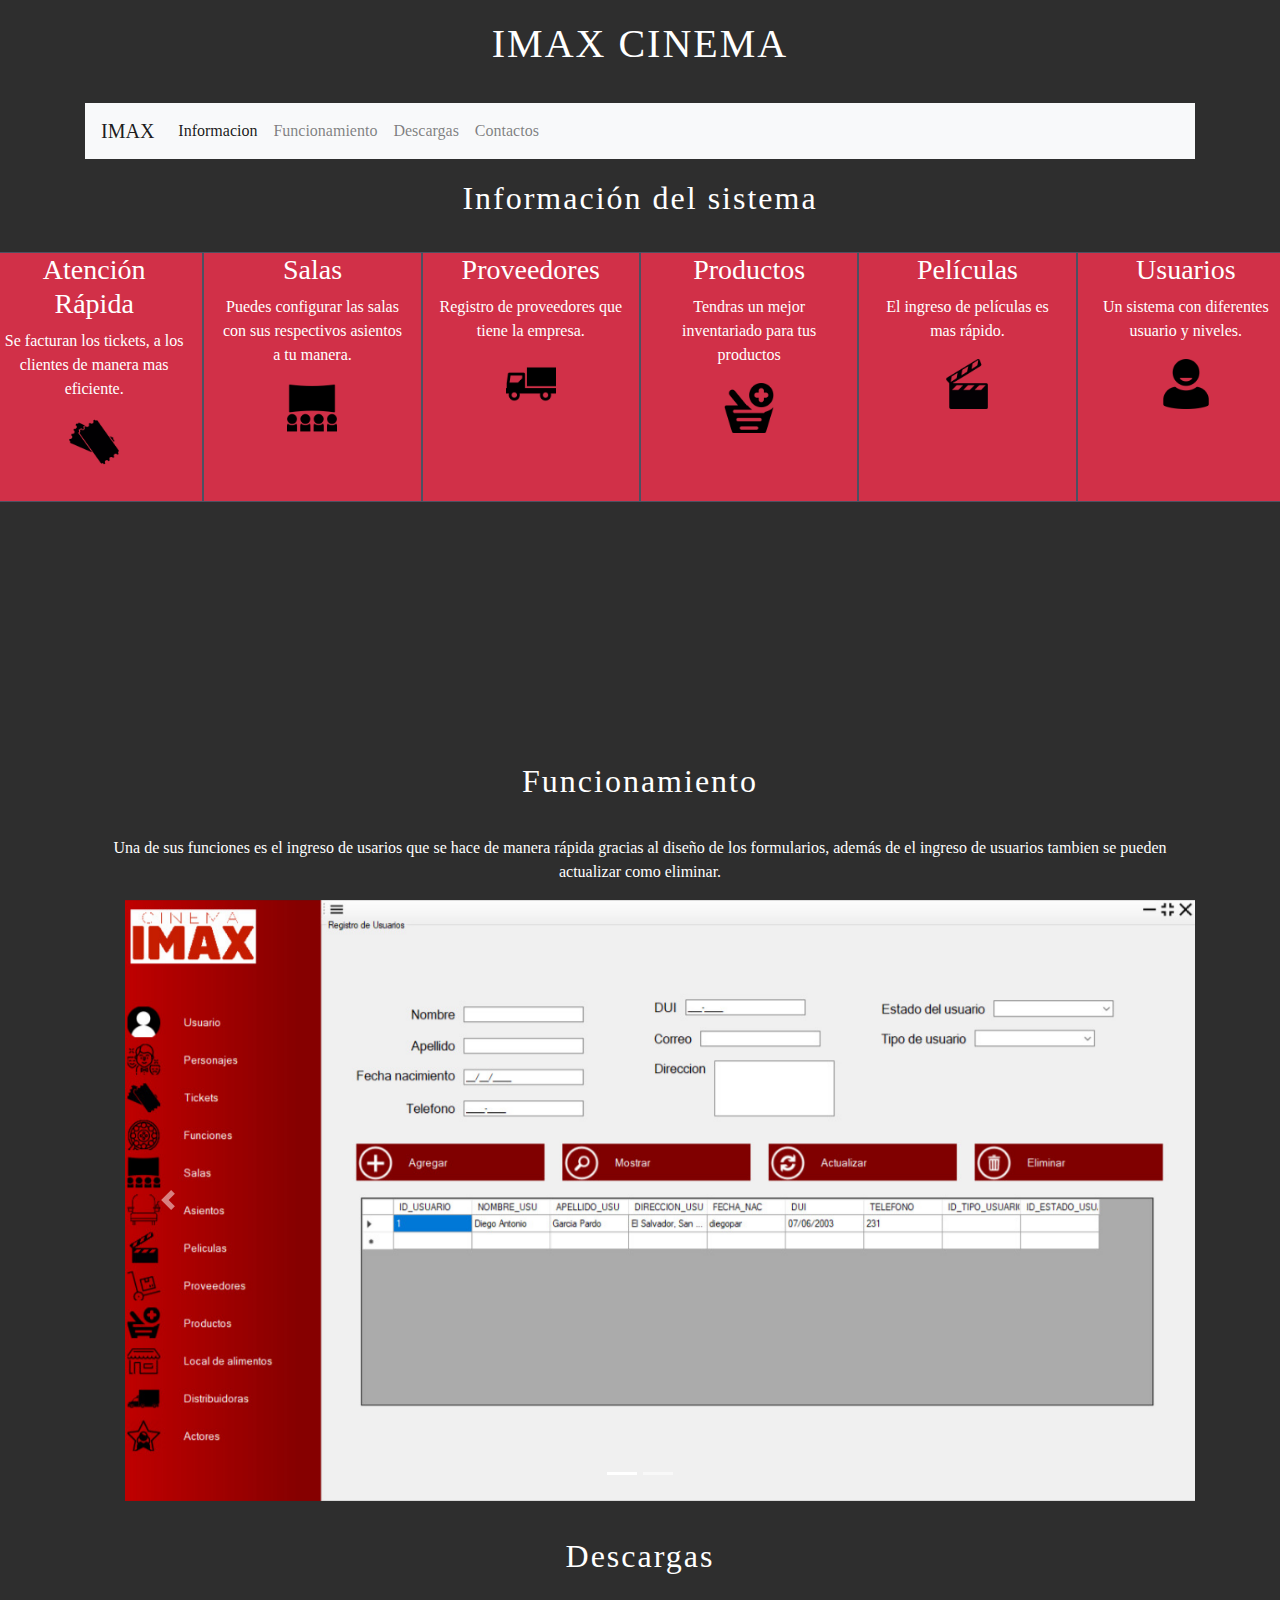
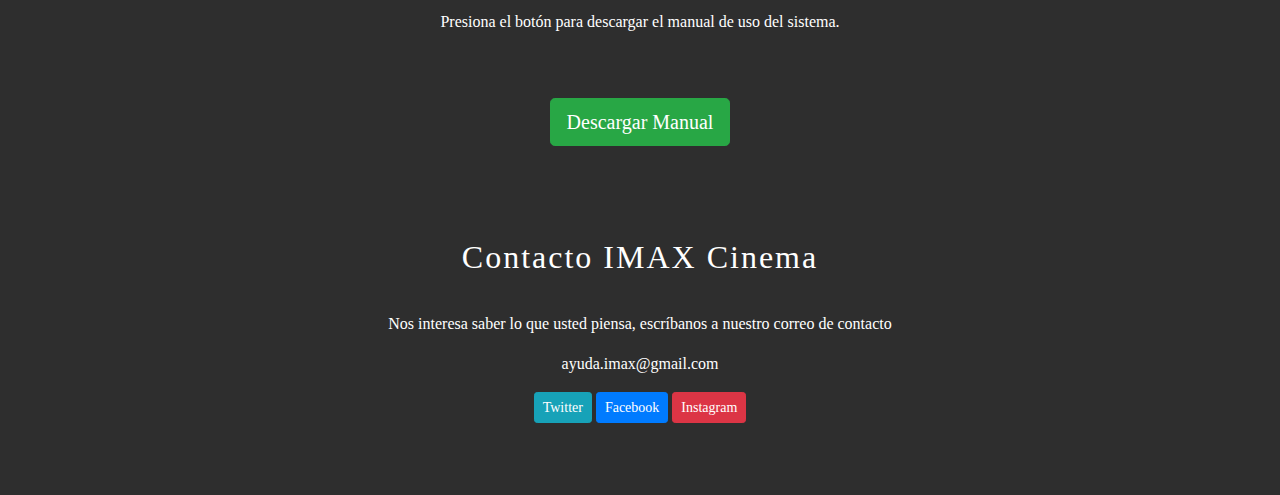
<file: pagina imax/index.html>
<!DOCTYPE html>
<html>
<head lang="ES">
	<title> ►IMAX CINEMA◄ </title>
	<meta charset="utf-8">
		<meta name="viewport" content="width=device-width, user-scalable=no, minimum-scale=1.0, maximum-scale=1.0, initial-scale=1.0">
	<link rel="stylesheet" type="text/css" href="css/bootstrap.min.css">
	<link rel="stylesheet" type="text/css" href="css/index.css">
</head>

<body>
	<div class="container">
		<div class="row banner">
			<div class="col-xs-12 col-sm-12 col-md-12 col-lg-12 col-xl-12">
				<center>
					<h1>IMAX CINEMA</h1>
				</center>
			</div>
		</div>
	</div>

	<div class="container">
		<nav class="navbar navbar-expand-lg navbar-light bg-light navbar-fixed-top">
  <a class="navbar-brand" href="#">IMAX</a>
  <button class="navbar-toggler" type="button" data-toggle="collapse" data-target="#navbar-1" aria-controls="navbarSupportedContent" aria-expanded="false" aria-label="Toggle navigation">
    <span class="navbar-toggler-icon"></span>
  </button>

  <div class="collapse navbar-collapse" id="navbar-1">
    <ul class="navbar-nav mr-auto">
      <li class="nav-item active">
        <a class="nav-link" href="#info">Informacion<span class="sr-only"></span></a>
      </li>
      <li class="nav-item">
        <a class="nav-link" href="#Funcionamiento">Funcionamiento</a>
      </li>
      <li class="nav-item">
        <a class="nav-link" href="#descargas">Descargas</a>
      </li>
      <li class="nav-item">
        <a class="nav-link" href="#contacto">Contactos</a>
      </li>
    </ul>
  </div>
</nav>
	</div>
		
			
			<center>
				<h2 id="info">Información del sistema</h2>
			</center>

		<div id="rowInfo" class="row align-items-center">
				<div id="colInfo" class="col">
					<h3>Atención Rápida</h3>
					<p>Se facturan los tickets, a los clientes de manera mas eficiente.</p>
					<img src="img/Tickets.png" width="50px" height="50px">
				</div>
				<div id="colInfo" class="col">
					<h3>Salas</h3>
					<p>Puedes configurar las salas con sus respectivos asientos a tu manera.</p>
					<img src="img/sala.png" width="50px" height="50px">
				</div>
				<div id="colInfo" class="col">
					<h3>Proveedores</h3>
					<p>Registro de proveedores que tiene la empresa.</p> 
					<img src="img/prov.png" width="50px" height="50px">
				</div>
				<div id="colInfo" class="col">
					<h3>Productos</h3>
					<p>Tendras un mejor inventariado para tus productos</p>
					<img src="img/productos.png" width="50px" height="50px"> 
				</div>
				<div id="colInfo" class="col">
					<h3>Películas</h3>
					<p>El ingreso de películas es mas rápido.</p>       
					<img src="img/peli.png" width="50px" height="50px">            
				</div>
				<div id="colInfo" class="col">
					<h3>Usuarios</h3>
					<p>Un sistema con diferentes usuario y niveles. </p> 
					<img src="img/user.png" width="50px" height="50px">
				</div>
			</div>
			<!-- Fin Alineación -->
			<br>
			<br>
			<br>
			<br>
			<br>
			<br>
			<br>
			<br>
			<br>
			<br>

			<div class="container">
			<div id="Funcionamiento" class="row">
				<div class="col">
					<center>
						<h2>Funcionamiento</h2>
						<p>Una de sus funciones es el ingreso de usarios que se hace de manera rápida gracias al diseño de los formularios, además de el ingreso de usuarios tambien se pueden actualizar como eliminar.</p>
					</center>
					<div id="carrusel" class="carousel slide" data-ride="carousel">
						<!--Indicadores-->
						<ol class="carousel-indicators">
							<li data-target="#carrusel" data-slide-to="0" class="active"></li>
							
							<li data-target="#carrusel" data-slide-to="1"></li>
							
						</ol>
						<ol>
							<!--Configuracion de imagenes-->

							<div class="carousel-inner ">
								<div class="carousel-item active">
									<img src="img/info.jpeg" class="d-block w-100 img-fluid" alt="info" class="img-responsive">
								</div>
								<div class="carousel-item">
									<img src="img/imax.png" class="d-block w-100 img-fluid" alt="info" class="img-responsive">
								</div>
							</div>
							<!--Controles-->
							<a class="carousel-control-prev" href="#carrusel" role="button" data-slide="prev">
								<span class="carousel-control-prev-icon" aria-hidden="true"></span>
								<span class="sr-only">Previous</span>
							</a>
							
						</ol>
					</div>

					
				</div>
			</div>
		</div>
		<!-- Fin Carrusel -->

		<section id="descargas">

      <div class="container">
      	<div class="row">
      		<div class="col">
      			<center>
      			<h2>Descargas</h2>
        		<p>Presiona el botón para descargar el manual de uso del sistema.</p>
        		<br><br>
        		<button class="btn btn-success btn-lg ">Descargar Manual</button>
      			</center>
      			
      		</div>
      	</div>
      		
      </div>
    </section>

    <br>
    <br>
    <br>

    <section id="contacto">
      <div class="row">
        <div class="col">
        	<center>
        <h2>Contacto IMAX Cinema</h2>
        <p>Nos interesa saber lo que usted piensa, escríbanos a nuestro correo de contacto</p>
        <p>ayuda.imax@gmail.com</p>
         <a href="https://twitter.com/Ayudaimax_" class="btn btn-sm btn-info">Twitter</a>
         <a href="https://www.facebook.com/Imax-Cinema-108153773861393" class="btn btn-sm btn-primary ">Facebook</a>
         <a href="#" class="btn btn-sm btn-danger ">Instagram</a>
        	</center>

        </div>
      </div>
    </section>
    <br><br><br>
	</div>
</body>
<script src="js/jquery-3.4.1.min.js"></script>	
<script src="js/bootstrap.min.js"></script>

</html>
</file>
<file: pagina imax/css/index.css>
html{
	width: 100%;
	height: 100%;
}

body{
	width: 100%;
	height: 100%;
	font-family: Berlin Sans FB;
	color: white;
	background-color: #2E2E2E;
}

h1{
	font-family: Ink Free;
	margin: 20px 0 35px;
	letter-spacing: 2px;
}

h2{
	font-family: Book Antiqua;
	margin: 20px 0 35px;
	letter-spacing: 2px;
}

#colInfo{
	background-color: #D13048;
	border: 1px solid #4D5061;
	text-align: center;
	height: 250px;
}

#rowInfo{
	background-color: #777777;
	height: 250px;
}
</file>
